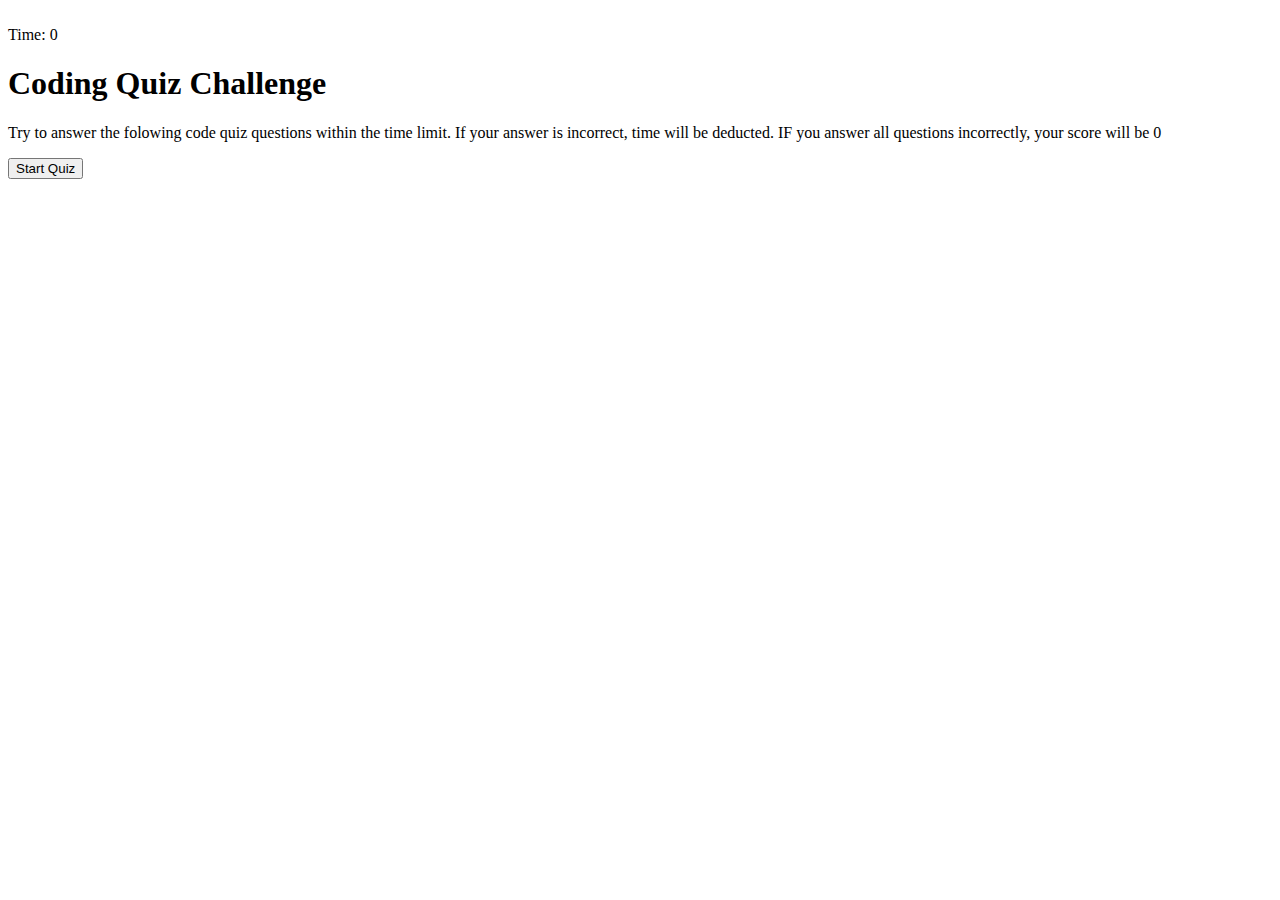
<file: index.html>
<!DOCTYPE html>
<html lang="en">

<head>
    <meta charset="UTF-8">
    <meta name="viewport" content="width=device-width, initial-scale=1.0">
    <title>Coding Quiz Challenge</title>
    <!-- Bootstrap CSS -->
    <link rel="stylesheet" href="https://cdn.jsdelivr.net/npm/bootstrap@4.6.0/dist/css/bootstrap.min.css"
        integrity="sha384-B0vP5xmATw1+K9KRQjQERJvTumQW0nPEzvF6L/Z6nronJ3oUOFUFpCjEUQouq2+l" crossorigin="anonymous">
    <link rel="stylesheet" href="assets/css/style.css">
</head>

<body>
    <header class="row bg-secondary">
        <div class="col-6 px-5 py-2 text-left text-white"><a href="highscores.html">View High Scores</a></div>
        <div class="col-6  px-5 py-2 text-right text-white">Time: <span id="time">0</span></div>
    </header>
    <div class="container">
        <div id="quiz-intro" class="text-center col-12 mx-auto my-5">
            <h1 class="text-monospace">Coding Quiz Challenge</h1>
            <p class="text-monospace lead">Try to answer the folowing code quiz questions within the time limit. If your
                answer is incorrect, time will be deducted. IF you answer all questions incorrectly, your score will be
                0</p>
            <button id="start-quiz-btn" class="btn btn-info m-1 text-monospace">Start Quiz</button>
        </div>
        <div id="quiz-container" class="col-12 mx-auto mt-5">
            <p id="quiz-question" class="text-monospace text-left"></p>
            <ul class="m-1" id="quiz-answers">
                <li><button class="answer btn btn-info m-1 text-monospace" id="answer-a"></button></li>
                <li><button class="answer btn btn-info m-1 text-monospace" id="answer-b"></button></li>
                <li><button class="answer btn btn-info m-1 text-monospace" id="answer-c"></button></li>
                <li><button class="answer btn btn-info m-1 text-monospace" id="answer-d"></button></li>
            </ul>
        </div>
        <div id="quiz-end" class="text-left col-12 mx-auto my-5">
            <h1 class="text-monospace">All Done!</h1>
            <p class="text-monospace lead">Your final score is <span id="final-time">0</span></p>
            <form class="form-inline" action="highscores.html" autocomplete="off">
                <div class="form-group mx-sm-3 mb-2">
                    <label for="initials" class="mr-2 ">Enter Your Initials</label>
                    <input type="initials" class="form-control" id="initials-text" required>
                    <button type="submit" id="submit-initials" class="btn btn-info ml-sm-2 mt-2 mt-sm-0">Submit</button>
            </form>
        </div>
    </div>
    <div class="col-12 m-5">
        <h2 id="question-result" class="pl-5">
        </h2>
    </div>
    </div>
    <script src="assets/js/questions.js"></script>
    <script src="assets/js/script.js"></script>
</body>

</html>
</file>
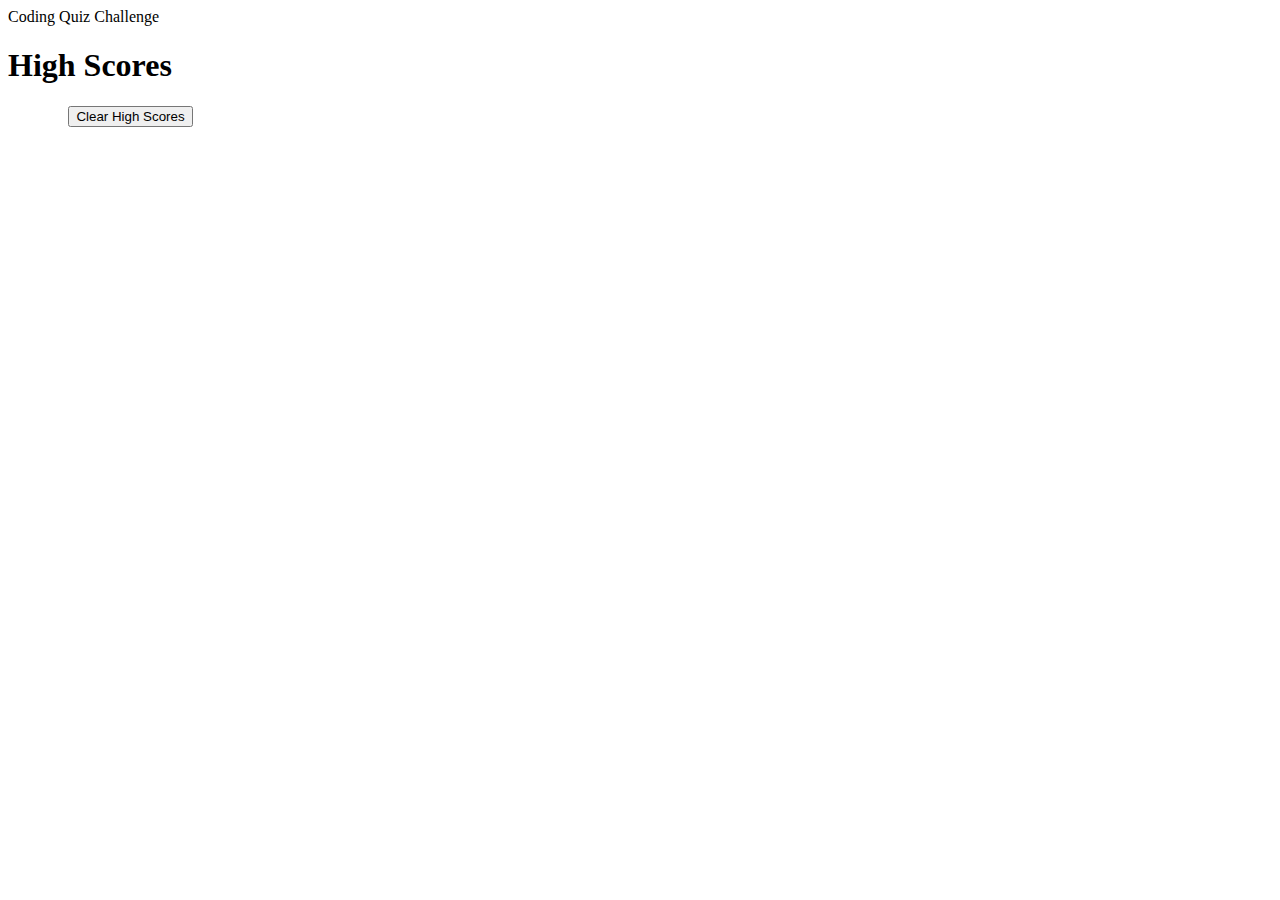
<file: highscores.html>
<!DOCTYPE html>
<html lang="en">

<head>
    <meta charset="UTF-8">
    <meta name="viewport" content="width=device-width, initial-scale=1.0">
    <title>Coding Quiz Challenge - High Scores</title>
    <!-- Bootstrap CSS -->
    <link rel="stylesheet" href="https://cdn.jsdelivr.net/npm/bootstrap@4.6.0/dist/css/bootstrap.min.css"
        integrity="sha384-B0vP5xmATw1+K9KRQjQERJvTumQW0nPEzvF6L/Z6nronJ3oUOFUFpCjEUQouq2+l" crossorigin="anonymous">
    <link rel="stylesheet" href="assets/css/style.css">
</head>

<body>
    <header class="row bg-secondary">
        <div class="col-12 px-5 py-2 text-center text-white">Coding Quiz Challenge</div>
    </header>
    <div class="container">
        <div class="row">
            <div id="quiz-intro" class="text-center col-12 mx-auto my-5">
                <h1 class="text-monospace mb-0">High Scores</h1>
            </div>
        </div>
        <div class="row">
            <div id="scores-holder" class="text-center col-12 mb-5">
                <ul id="scores-list" class="list-group text-left">

                </ul>

            </div>
        </div>
        <div class="row">
            <div class="text-center col-12 mx-auto">
                <a href="index.html" id="" class="btn btn-info m-1 text-monospace">Go Back</a>
                <button id="clear-scores" class="btn btn-info m-1 text-monospace">Clear High Scores</button>
            </div>
        </div>
    </div>
    <script src="assets/js/highscores.js"></script>
</body>

</html>
</file>
<file: assets/css/style.css>
body a{
    color: #FFFFFF
}

body a:hover {
    color: #FFFFFF
}

body a:visited {
    color: #FFFFFF
}

#quiz-container, #quiz-end{
    display: none;
}

#quiz-answers{
    list-style: none;
}

#scores-holder{
    margin:auto;
    max-width: 300px;
}

#scores-list{
    list-style-type: none;
  }

#scores-list li {
    padding: 2px 0px 2px 10px;
}

#scores-list li:nth-of-type(even) {
    background: #f2f2f2;
    border: 1px solid  #808080;
  }

  #scores-list li:nth-of-type(odd) {
    border: 1px solid  #808080;
  }
</file>
